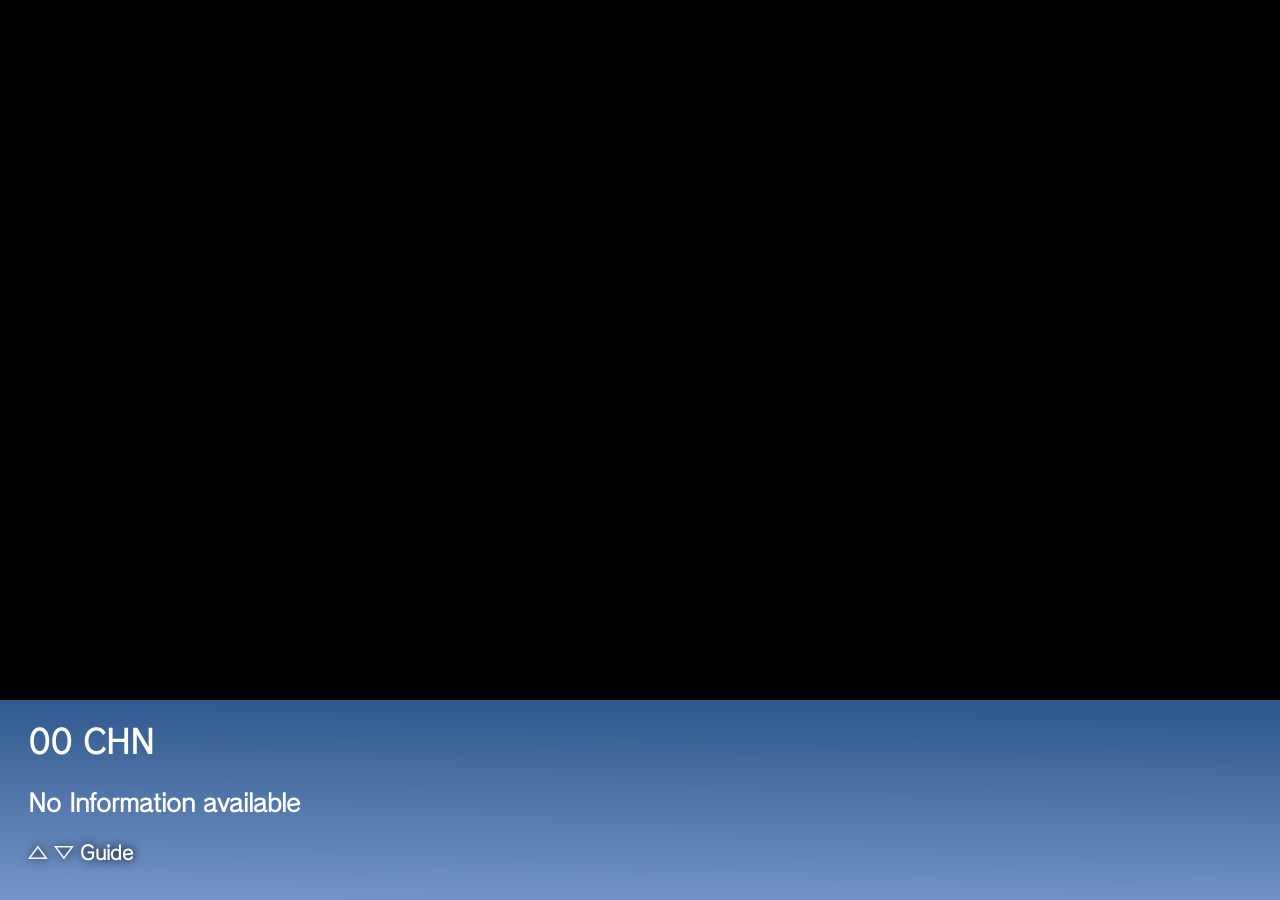
<file: index2.html>
<html>
    <head>
        <title>ClassicBox</title>
        <link rel="icon" href="favico.png">
        <meta charset="UTF-8">
        <link rel="stylesheet" href="style.css">
        <script src="cablecore.js"></script>
        <script src="channels.js"></script>
        <script>
            onload = function() {
                channels = getchannels();
                cururl = getcurpath()
                curpos = getpos(cururl);
                setnav(curpos);
                getdb(curpos);
                addiframe(cururl);
                var timerID = setInterval(function () {
                    maxsize(1);
                    getdb(curpos);
                }, 60 * 1);
                setnav(curpos);
                setTimeout(function() {
                infoboxctr(2)
            }, 3000);
                setInterval(function() {
                    window.location.reload();
                }, 3600000);
            }
        </script>
    </head>
    <body>
        </div>
        <div id="addhere"></div>
        <div class="infoboxtrig" id="infoboxtrig" onmouseover="infoboxctr(1)"></div>
        <div class="infobox" id="infobox" onmouseleave="infoboxctr(2)">
            <h1 id="channelname">00 CHN</h1>
            <h2 id="channeldesc">No Information available</h2>
            <h3>
                <a class="navico" id="goup" href="index.html" onclick="perf(1)" style="text-shadow: black 1px 0 10px;">△</a>
                <a class="navico" id="godown" href="index.html" onclick="perf(2)" style="text-shadow: black 1px 0 10px;">▽</a>
                <a class="navico" href="index5.html" id="guidebutt">Guide</a>
            </h3>
        </div>
        <div class="crt"></div>
    </body>
</html>
</file>
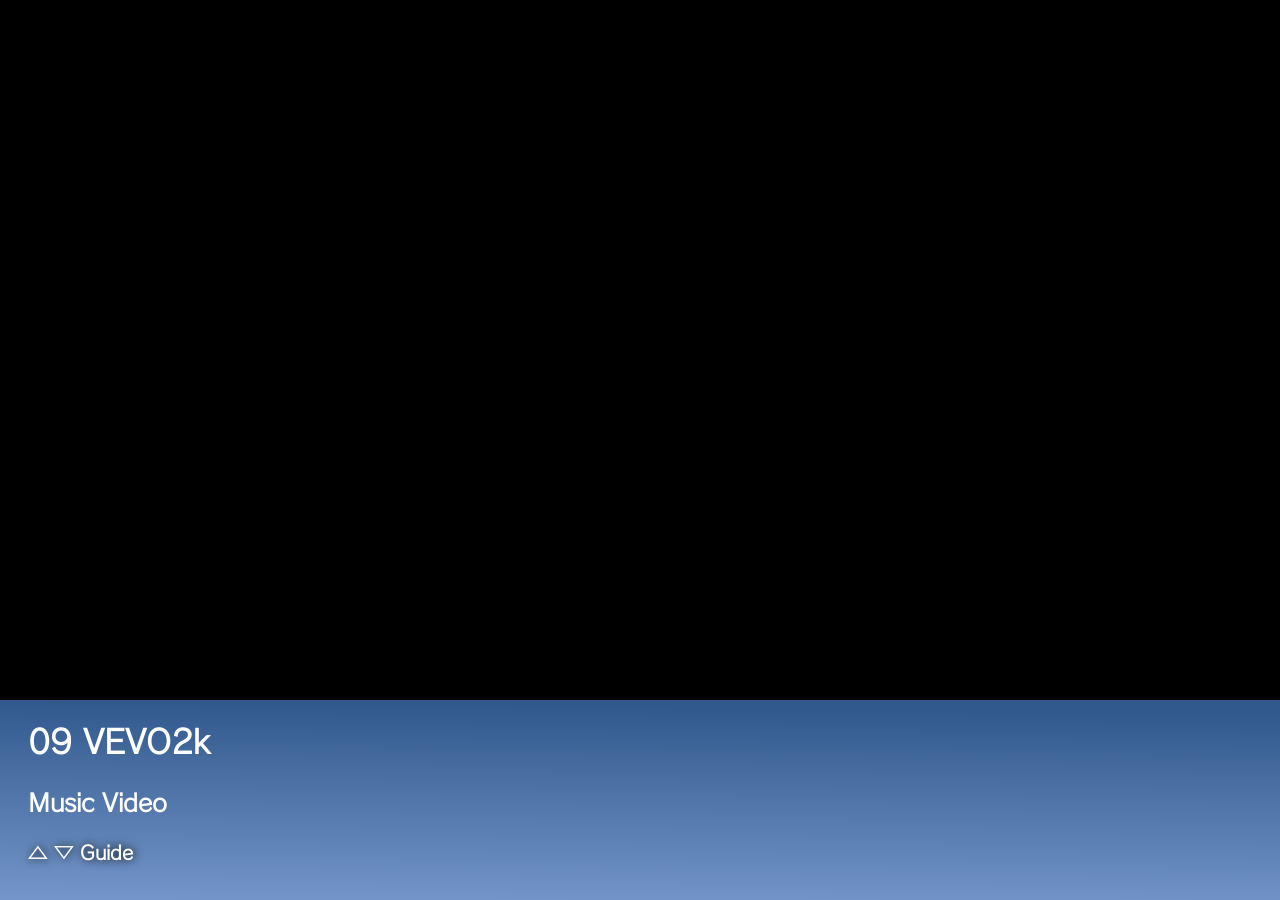
<file: index4.html>
<html>
<head>
    <title>ClassicBox</title>
    <link rel="icon" href="favico.png">
    <meta charset="UTF-8" />
    <link rel="stylesheet" href="style.css" />
    <script src="cablecore.js"></script>
    <script src="channels.js"></script>
    <script>
        onload = function () {
            channels = getchannels();
            curpos = channels.length;
            curpos = curpos - 2;
            document.location = channels[curpos];
        }
    </script>
</head>
<body>
    <div class="crt"></div>
</body>
</html>
</file>
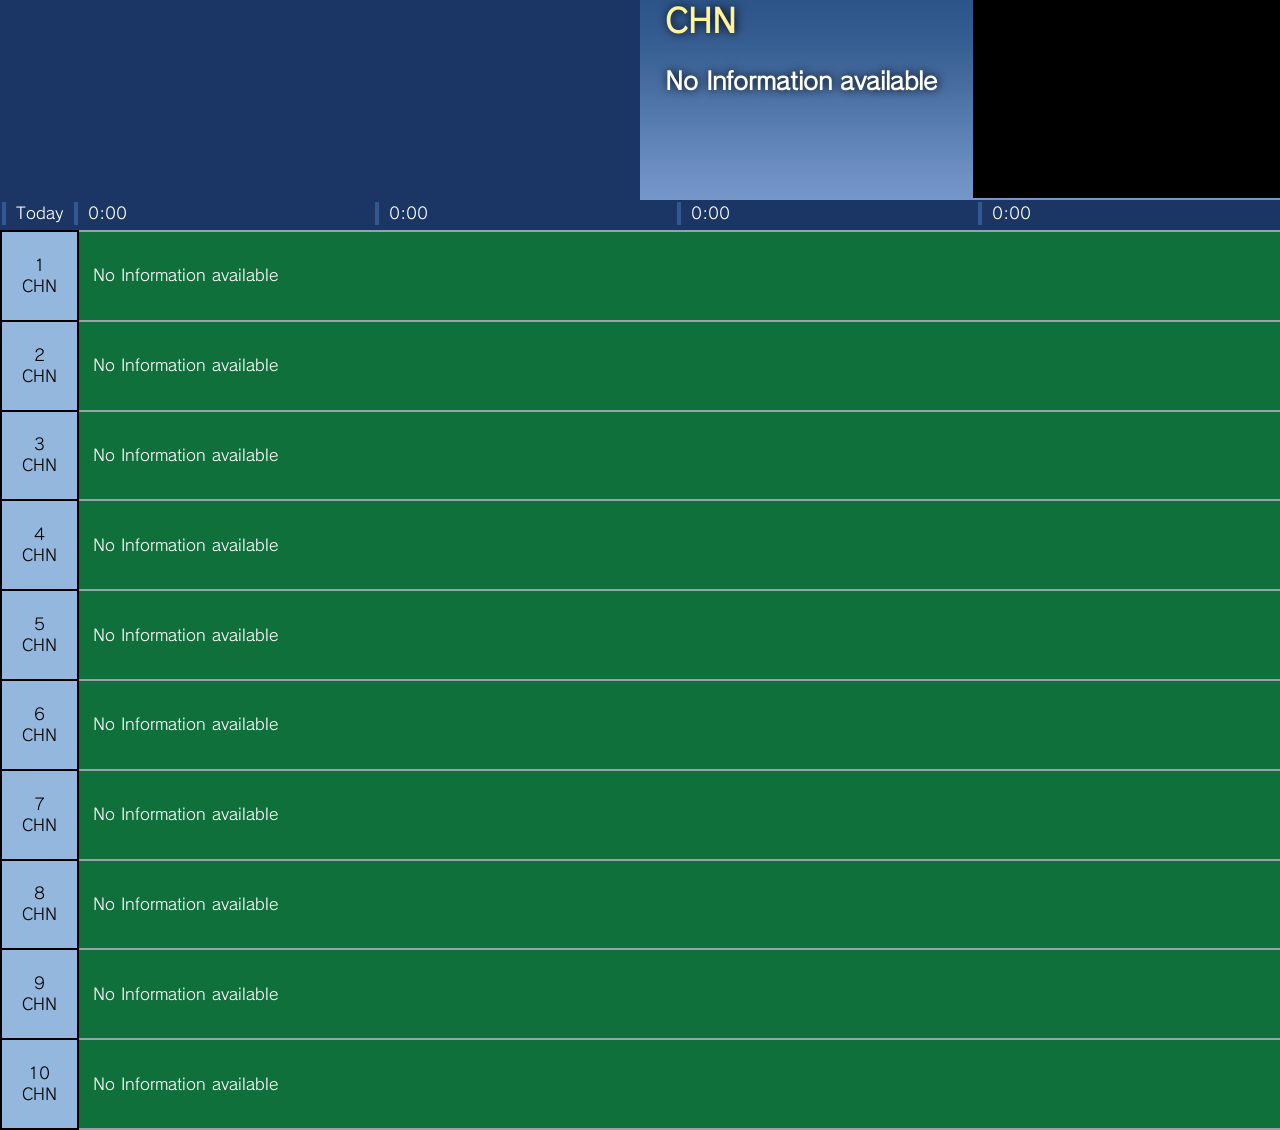
<file: index5.html>
<html>
<head>
    <title>ClassicBox</title>
    <link rel="icon" href="favico.png">
    <meta charset="UTF-8" />
    <link rel="stylesheet" href="guide.css" />
    <script src="guidecore.js"></script>
    <script src="channels.js"></script>
    <script>
        onload = function () {
            channels = getchannels();
            cururl = getcurpath();
            curpos = getpos(cururl);
            getdb(curpos);
            addprev();
            addclock();
            addguide();
            setInterval(function() {
                    addclock();
                }, 1800000);
        }
    </script>
</head>
<body>
    <div class="uia">
        <h1 class="channelname" id="channelname">CHN</h1>
        <h2 class="channeldesc" id="channeldesc">No Information available</h2>
    </div>
    <div class="uib" id="uib"></div>
    <table class="timebox">
        <tbody>
            <tr>
                <td style="width: 5.5%;">Today</td>
                <td id="time1">0:00</td>
                <td id="time2">0:00</td>
                <td id="time3">0:00</td>
                <td id="time4">0:00</td>
            </tr>
        </tbody>
    </table>
    <table class="channellist">
        <tbody id="channelbox">
            <tr>
                <td class="channamebox">1<br>CHN</td>
                <td class="chandescbox">No Information available</td>
            </tr>
            <tr>
                <td class="channamebox">2<br>CHN</td>
                <td class="chandescbox">No Information available</td>
            </tr>
            <tr>
                <td class="channamebox">3<br>CHN</td>
                <td class="chandescbox">No Information available</td>
            </tr>
            <tr>
                <td class="channamebox">4<br>CHN</td>
                <td class="chandescbox">No Information available</td>
            </tr>
            <tr>
                <td class="channamebox">5<br>CHN</td>
                <td class="chandescbox">No Information available</td>
            </tr>
            <tr>
                <td class="channamebox">6<br>CHN</td>
                <td class="chandescbox">No Information available</td>
            </tr>
            <tr>
                <td class="channamebox">7<br>CHN</td>
                <td class="chandescbox">No Information available</td>
            </tr>
            <tr>
                <td class="channamebox">8<br>CHN</td>
                <td class="chandescbox">No Information available</td>
            </tr>
            <tr>
                <td class="channamebox">9<br>CHN</td>
                <td class="chandescbox">No Information available</td>
            </tr>
            <tr>
                <td class="channamebox">10<br>CHN</td>
                <td class="chandescbox">No Information available</td>
            </tr>
        </tbody>
    </table>
</body>
</html>
</file>
<file: style.css>
@font-face {
	font-family: "main";
	src: url("main.ttf");
}


body {
    background-color: rgb(0,0,0);
    font-family: main, Arial, Helvetica, sans-serif;
    margin: 0;
    padding: 0;
    overflow: hidden;
}

.infoboxtrig {
    width: 100%;
    height: 25px;
    background-color: rgba(0,0,0,0);
    position: absolute;
    bottom: 0;
}

.infobox {
    width: 100%;
    height: 200px;
    background-color: rgb(0,0,255);
    background-image: url(gdbox.png);
    background-repeat: none;
    background-size: cover;
    position: absolute;
    bottom: 0;
    font-family: main, Arial, Helvetica, sans-serif;
    color: white;
    padding-left: 28px;
}

.navico {
    color: white;
    text-decoration: none;
    font-family: main, Arial, Helvetica, sans-serif;
    text-shadow: black 1px 0 10px;
}

.chanposbox {
    position: fixed;
    width: 128px;
    height: 128px;
    right: 0;
    text-align: center;
}
</file>
<file: guide.css>
@font-face {
	font-family: "main";
	src: url("main.ttf");
}
 
body {
    width: 100%;
    height: 100%;
    background-color: #1b3665;
    font-family: main;
    margin: 0;
    padding: 0;
    text-align: center;
    overflow-y: auto;
}

a {
    text-decoration: none;
}


.uia {
    width: 76%;
    height: 200px;
    text-align: left;
    background-image: url(guideuibg.png);
    display: inline-table;
    position: fixed;
    top: 0;
}

.uib {
    width: 24%;
    height: 198px; 
    display: inline-grid;
    background-color: black;
    position: fixed;
    right: 0;
    top: 0;
}

.channelname {
    color: #fdf39e;
    margin-left: 25px;
    text-shadow: black 1px 0 10px;
}

.channeldesc {
    color: #ffffff;
    margin-left: 25px;
    text-shadow: black 1px 0 10px;
}

.timebox {
    width: 100%;
    height: auto;
    color: #ffffff;
    margin-top: -30px;
    background-color: #1b3665;
    position: fixed;
}

.timebox td {
    border-left: solid 4px #31588f;
    padding-left: 10px;
}

.channellist {
    width: 100%;
    height: 100%;
    white-space: nowrap;
    overflow-y: auto;
    overflow-x: hidden;
    border-collapse: collapse;
    margin-top: 230px;
}

.channamebox {
    width: 6%;
    background-color: #94b7dd;
    border: solid 2px black;
    text-align: center;
    margin-top: 200px;
    height: 48px;
}
.chandescbox {
    width: 94%;
    border-top: solid 2px #98a1ac;
    border-bottom: solid 2px #98a1ac;
    background-color: #0f703b;
    height: 48px;
    color: white;
    padding-left: 14px;
}

.chandescbox:hover {
    background-color: #f9f5ab;
    color: black;
    border-top: solid 2px black;
    border-bottom: solid 2px black;
}

.container {
  /* The parent MUST have a defined width and height */
  width: 100%;
  height: 200px; 
  border: 2px solid #ccc; /* Optional: just to see the boundary */
}

.container iframe {
  width: 100%;
  height: 200px;
  display: block; /* Removes the default inline bottom margin/gap */
}
</file>
